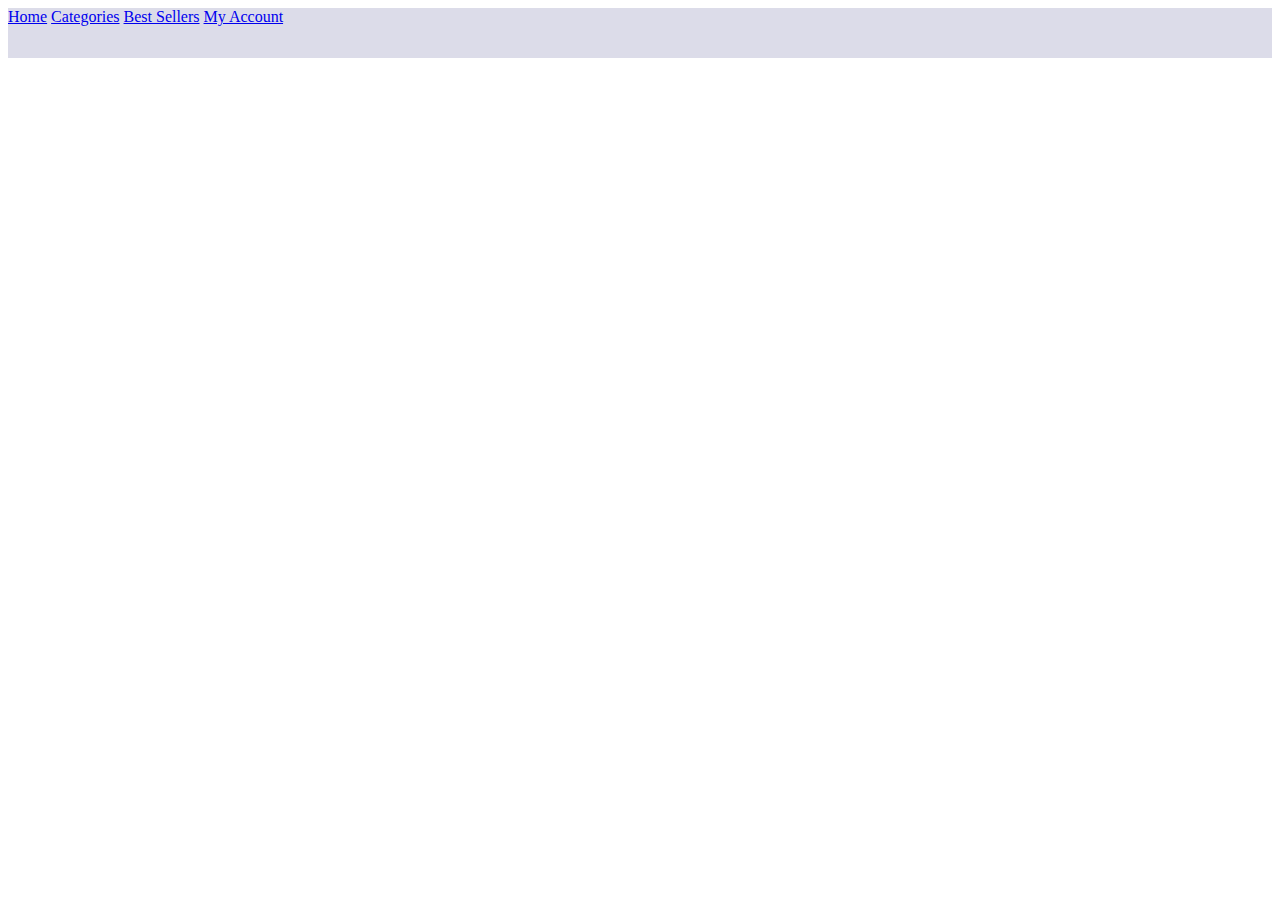
<file: HomePage.html>
<!Doctype html>
<html>
<head>
    <meta charset="UTF-8">
    <meta name = "viewport" content="width=device-width">
    <title>Home Page</title>
    <style>
        .a{
            background-color: rgb(220, 220, 233);
            height: 50px;
        }
    </style>
</head>
<body>
    <div class="a">
        <a href="home.html">Home</a>
        <a href="categories.html">Categories</a>
        <a href="bestsellers.html">Best Sellers</a>
        <a href="myaccount.html">My Account</a>
    </div>
</body>
</html>
</file>
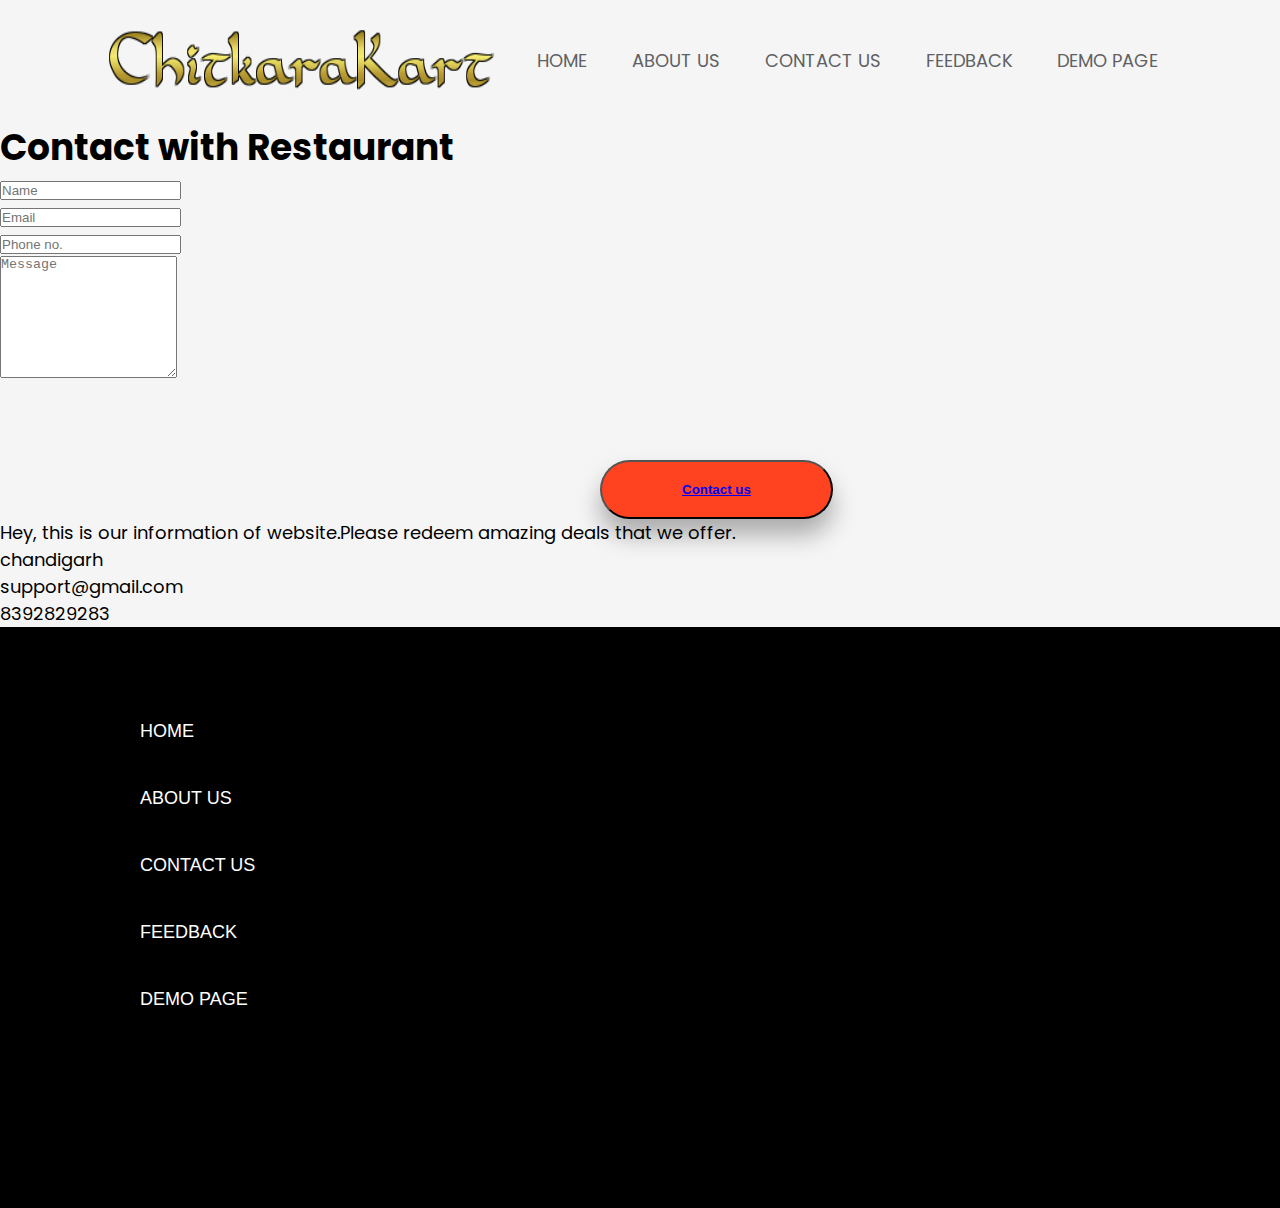
<file: subpages/contactus.html>
﻿<!DOCTYPE html>
<html>
<head>
  <title>food website</title>
  <meta charset="UTF-8">
    <meta name="viewport" content="width=device-width, initial-scale=1.0">
    <link href="https://cdn.jsdelivr.net/npm/bootstrap@5.0.0/dist/css/bootstrap.min.css" rel="stylesheet" integrity="sha384-wEmeIV1mKuiNpC+IOBjI7aAzPcEZeedi5yW5f2yOq55WWLwNGmvvx4Um1vskeMj0" crossorigin="anonymous">
    <script src="https://cdn.jsdelivr.net/npm/bootstrap@5.0.0/dist/js/bootstrap.bundle.min.js" integrity="sha384-p34f1UUtsS3wqzfto5wAAmdvj+osOnFyQFpp4Ua3gs/ZVWx6oOypYoCJhGGScy+8" crossorigin="anonymous"></script>
<link rel="stylesheet" type="text/css" href="style.css">
<link rel="stylesheet" href="./style.css" />

<link rel="stylesheet" href="https://use.fontawesome.com/releases/v5.15.3/css/all.css" integrity="sha384-SZXxX4whJ79/gErwcOYf+zWLeJdY/qpuqC4cAa9rOGUstPomtqpuNWT9wdPEn2fk" crossorigin="anonymous">
</head>
<body>
  <nav>
    <img src="img\Logo.png"  class="logob">
    <ul>
        <li><a href="index.html">HOME</a></li>
        <li><a href="about.html">ABOUT US</a></li>
        <li><a href="contactus.html">CONTACT US</a></li>
        <li><a href="Feedback Form.html">FEEDBACK</a></li>
        <li><a href="demo.html">DEMO PAGE</a></li>

    </ul>
    </nav>
    
<div class="bg-dark py-5 px-5 kl-padding">
    <div class="container text-size-color">
      <div class="row text-size-color-part pb-5" style="cursor: pointer;">
         
        <h1 class="contact-mg" >Contact with Restaurant</h1>
    </div>
        <div class="row">
            <div class="col-sm-7">
                <form class="form-container" method="post">
                    <div class="mb-3">
                        <input type="text" id="name" class="form-control" name="name" placeholder="Name" required>
                    </div>
                    <div class="mb-3">
                        <input type="text" id="email" class="form-control" name="email" placeholder="Email">
                    </div>
                    <div class="mb-3">
                        <input type="text" id="phone" class="form-control" name="Phone" placeholder="Phone no.">
                    </div>
                    <div class="mb-3">
                        <textarea class="form-control" id="message" name="message" rows="8" placeholder="Message"></textarea>
                    </div>
                    <div class="mb-3">
                        <button id="button" type="submit" name="submit" class="btn btn-success"><a href="tel:23872763" class="text-decoration-none text-white">Contact us</a></button>
                    </div>
                </form>
            </div>
            <div class="col-sm-5 text-white">
                <div class="height-line">
                    <p>Hey, this is our information of website.Please redeem amazing deals that we offer.</p>
                    <p><span><i class="fas fa-map-marker-alt"></i></span> chandigarh</p>
                    <p><span><i class="fas fa-envelope"></i></span> support@gmail.com</p>
                    <p><span><i class="fas fa-phone-alt"></i></span> 8392829283</p>
                </div>
            </div>
        </div>
    </div>
</div>
<section id="footer">
            
  <div class="foot">
      <ul>
          <li><a href="index.html">HOME</a></li>
          <li><a href="aboutus.html">ABOUT US</a></li>
          <li><a href="contactus.html">CONTACT US</a></li>
          <li><a href="Feedback Form.html">FEEDBACK</a></li>
          <li><a href="demo.html">DEMO PAGE</a></li>
      </ul>

      <div class="social-links">
          <a href=""><i class="fab fa-linkedin"></i></a>
          <a href=""><i class="fab fa-instagram"></i></a>
          <a href=""><i class="fab fa-facebook"></i></a>
          <a href=""><i class="fab fa-twitter"></i></a>
          <a href=""><i class="fab fa-whatsapp"></i></a>
        </div>
  </div>
</section>
</body>
</html>
</file>
<file: subpages/style.css>
@import url("https://fonts.googleapis.com/css2?family=Poppins:wght@400;600;800&display=swap");

*,
*::before,
*::after {
  margin: 0;
  padding: 0;
  box-sizing: inherit;
}
.videos>iframe{
  margin: 3rem;
  margin-left: 7rem;
  display:inline-block;
  flex: auto;
  flex-wrap: wrap;
  box-shadow: 0 4px 8px 0 rgba(0, 0, 0, 0.2), 0 6px 20px 0 rgba(0, 0, 0, 0.19);
}

html {
  box-sizing: border-box;
  font-size: 70%;
}

body {
  font-family: "Poppins", sans-serif;
  font-size: 18px;
  color: black;
  background-color: whitesmoke;
}

img {
  max-width: 100%;
}

.box {
  max-width: 1824px;
  margin: 0 auto;
}

@media only screen and (max-width: 1200px) {
  .box {
    padding: 0 48px;
  }
}



/* HEADER */
 .logob{
 width: 400px;
 height: 80px;
 cursor: pointer;
 }
 
 nav{
  width: 84%;
  margin: auto;
  padding: 20px 0;
  display: flex;
  align-items: center;
  justify-content: space-between;
 }

 nav ul li{
     display: inline-block;
     list-style: none;
     margin: 10px 20px;
 }
 
 nav ul li a{
     text-decoration: none;
     color: #606163;
 }
 
 nav ul li a:hover{
     color: #ff4321;
 } 

 .d {
  display: flex;
  align-items: center;
}


 .align-center {
  display: flex;
  align-items: center;
  justify-content: center;
}

 @media only screen and (max-width: 768px) {
  nav {
    padding: 16px 0;
  }


  .icons{
    display: none;
  }

 
  .logob{
    width: 100px;
    height: 80px;
    cursor: pointer;
    } 
  }
  
  
  

/* Intro */
.intro {
  height: calc(100vh - 112px);
  overflow: hidden;
  position: relative;
  z-index: 0;
  background-color: lightgray;
  background-image: url('wallet1.jpg');
  background-repeat: no-repeat;
  background-attachment: scroll; 
  background-size: 100% 100%;
/*background-blend-mode: overlay;*/
}

.intro-content {
  height: 100%;
}



.dis {
  display: inline-block;
  font-size: 40px;
  color: #ff4321;
}

.intro h1 {
  margin-top: 50px;
  line-height: 1.3;
  font-weight: 600;
  font-size: 50px;
  text-align: center;
}

.intro h2 {
  line-height: 1.3;
  font-weight: 600;
  font-size: 45px;
  text-align: center;
}


.intro  h3 {
  font-weight: 400;
  font-size: 40px;
  text-align: center;
}

.btn {
  display: inline-block;
  border-radius: 80px;
  background-color: #ff4321;
  padding: 20px 80px;
  color: white;
  font-weight: 600;
  box-shadow: 0 16px 24px rgba(0, 0, 0, 0.3);
  margin-top: 75px;
  margin-left: 600px;
}




/* Section */
.section {
  padding: 160px 0 0 0;
}

/* Benefits */
.benefit-center {
  display: grid;
  grid-template-columns: repeat(auto-fit, minmax(240px, 1fr));
  gap: 80px;
}

.benefit {
  border: 1px solid #ccc;
  padding: 16px 16px 32px 16px;
  display: flex;
  align-items: center;
  flex-direction: column;
}

.benefit .icon {
  color:  #ff4321;
  font-size: 64px;
}

.benefit h4 {
  margin-bottom: 5px;
}

.benefit .text {
  font-size: 24px;
  color: #777;
}

/* New Arrivals */
.h {
  font-size: 3rem;
  text-align: center;
  margin-bottom: 5rem;
  font-weight: 600;
}

.h h1 {
  font-weight: 400;
}

.h span {
  color:  #ff4321;
}

.ac-center {
  display: grid;
  grid-template-columns: repeat(auto-fit, minmax(320px, 1fr));
  gap: 80px;
  margin-bottom: 80px;
}

.ac {
  text-align: center;
  padding-bottom: 16px;
  transition: all 500ms ease-in-out;
}

.ac:hover {
  box-shadow: 0 5px 10px rgba(0, 0, 0, 0.1);
}

.ac .img-cover {
  overflow: hidden;
}

.ac img {
  transition: all 500ms ease-in-out;
}

.ac:hover img {
  transform: scale(1.2);
}

@media only screen and (max-width: 567px) {
  .h {
    font-size: 32px;
  }
}

.ab {
  display: grid;
  grid-template-columns: repeat(6, 1fr);
  grid-template-rows: repeat(8, 4vw);
  gap: 2rem;
}

.ab .item {
  overflow: hidden;
}

.ab img {
  object-fit: cover;
  height: 100%;
  width: 100%;
  transition: all 500ms ease-out;
}

.ab .item-1 img {
  object-fit: fill;
}

.ab img:hover {
  transform: scale(1.2);
}

.item-1 {
  grid-column-start: 1;
  grid-column-end: 3;
  grid-row-start: 1;
  grid-row-end: 9;
}

.item-2 {
  grid-column-start: 5;
  grid-column-end: 7;
  grid-row-start: 1;
  grid-row-end: 9;
}
.item-3 {
  grid-column-start: 3;
  grid-column-end: 5;
  grid-row-start: 1;
  grid-row-end: 5;
}

.item-4 {
  grid-column-start: 3;
  grid-column-end: 5;
  grid-row-start: 5;
  grid-row-end: 9;
}

@media only screen and (max-width: 600px) {
  .gallary {
    grid-template-columns: repeat(6, 1fr);
    grid-template-rows: repeat(20, 4vw);
  }

  .item-1 {
    grid-column-start: 1;
    grid-column-end: 7;
    grid-row-start: 1;
    grid-row-end: 7;
  }

  .item-2 {
    grid-column-start: 1;
    grid-column-end: 7;
    grid-row-start: 7;
    grid-row-end: 11;
  }
  .item-3 {
    grid-column-start: 1;
    grid-column-end: 7;
    grid-row-start: 11;
    grid-row-end: 15;
  }
  .item-4 {
    grid-column-start: 1;
    grid-column-end: 7;
    grid-row-start: 15;
    grid-row-end: 19;
  }
}
    
    /*footer*/
    #footer {
      
        box-sizing: border-box;
        font-family: 'Poppins',sans-serif;
        position: relative;
        min-height: 50vh;
        padding: 50px 100px;
        background-color: black;
        justify-content: center;
        align-items: center;
        flex-direction: column;
     }
    
     
     #footer ul li{
        color: white;
        list-style:none;
        margin: 30px 40px;
        padding-top: 20px;
        margin-top: 20px;
        margin-bottom: 20px;
    }
    
    #footer ul li a{
        text-decoration: none;
        color: white;
        font-family: sans-serif;
    }
    
    #footer ul li a:hover{
        color: #ff4321;
    } 
    
    
    .social-links{
        margin-left: 8%;
        margin-top: 100px;
    }
    
    .social-links a{
        font-size: 30px;
        color: #606163;
        margin-right: 20px;
    }
    
    .social-links a:hover{
     color: #ff4321;
    }
</file>
